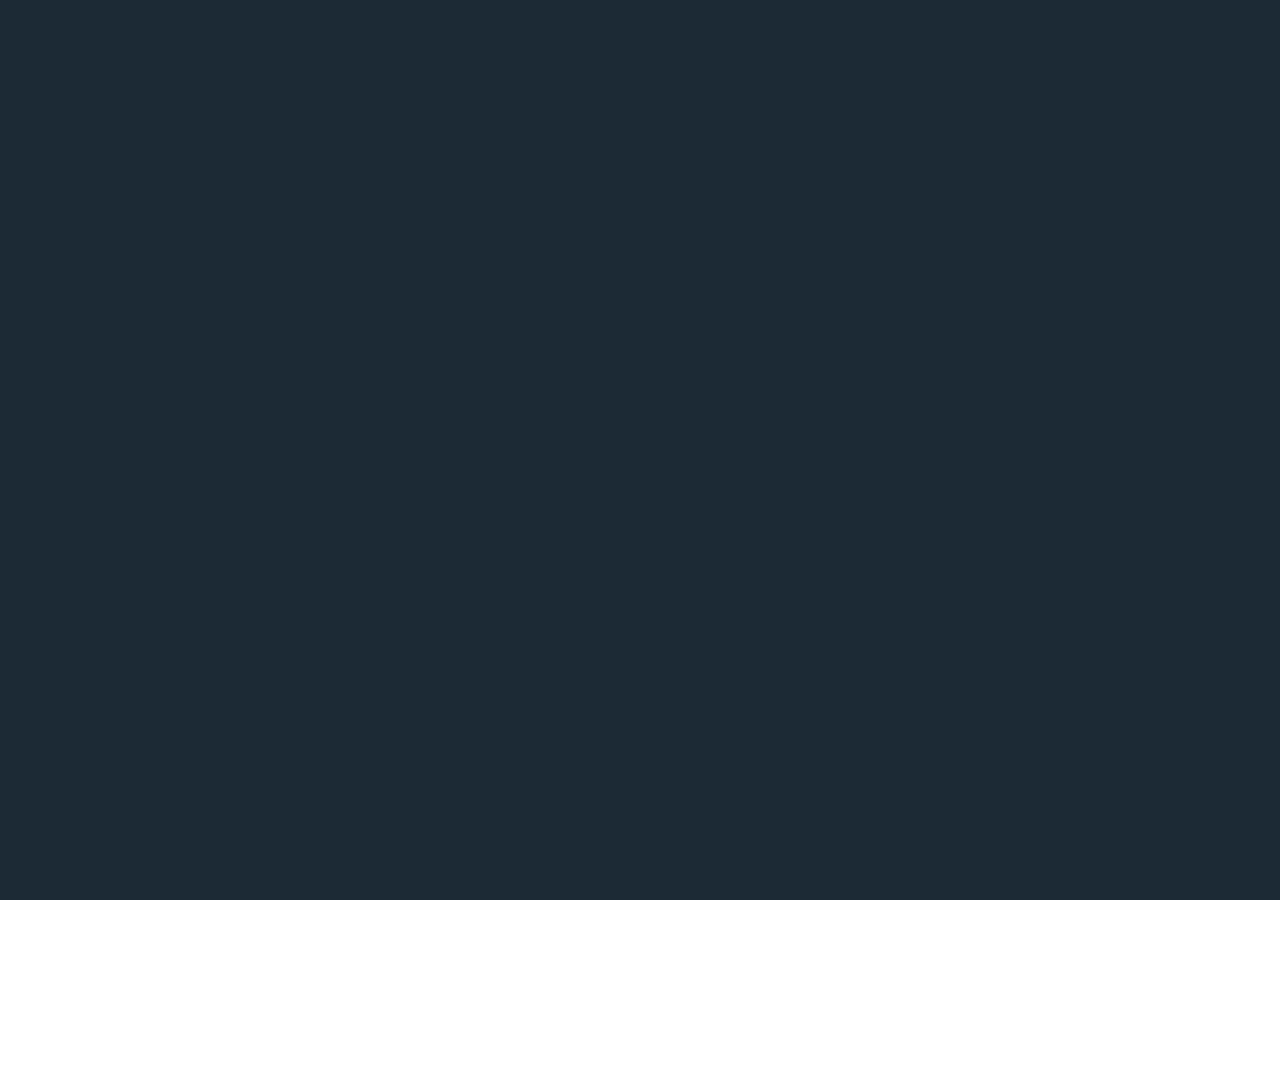
<file: video/cards.html>
<!DOCTYPE html>
<html lang="en">
<head>
<meta charset="UTF-8">
<meta name="viewport" content="width=1920, initial-scale=1">
<title>Ghost Fleet video cards</title>
<link rel="preconnect" href="https://fonts.googleapis.com">
<link rel="preconnect" href="https://fonts.gstatic.com" crossorigin>
<link href="https://fonts.googleapis.com/css2?family=Newsreader:ital,opsz,wght@1,6..72,400;1,6..72,500&family=Public+Sans:wght@400;500;600&display=swap" rel="stylesheet">
<style>
  /* Title, problem and closing cards for the demo video. Recorded at
     1920x1080 by video/record_scenes.py; play(cues) reveals each element
     when the narrator reaches its phrase. */
  :root { --ink:#1c2a35; --paper:#f5f8f8; --water:#e3ecee; --magenta:#a3165f; --soft:#a9bcc2; --grey:#4a5d65; }
  * { box-sizing: border-box; }
  html, body { margin: 0; width: 1920px; height: 1080px; overflow: hidden; font-family: "Public Sans", Arial, sans-serif; }
  .card { position: absolute; inset: 0; display: none; padding: 150px 160px; }
  .card.on { display: block; }
  .dark { background: var(--ink); color: #e8eff0; }
  .light { background: var(--paper); color: var(--ink); }
  .serif { font-family: "Newsreader", Georgia, serif; font-style: italic; }
  .reveal { opacity: 0; transform: translateY(28px); transition: opacity 1.1s ease, transform 1.4s cubic-bezier(.2,.7,.2,1); }
  .reveal.in { opacity: 1; transform: none; }
  .dim { transition: opacity 1s ease; }
  .dim.out { opacity: .28; }

  /* Slow drifting depth contours behind the dark cards */
  .contours { position: absolute; inset: -10%; opacity: .16; animation: drift 40s linear infinite; }
  @keyframes drift { from { transform: translate(0,0) rotate(0deg); } to { transform: translate(-90px,40px) rotate(2deg); } }

  /* Title */
  #title h1 { position: relative; margin: 250px 0 0; font-size: 190px; font-weight: 500; line-height: 1; letter-spacing: -3px; }
  #title .sub { position: relative; margin: 36px 0 0; font-size: 60px; color: #e8eff0; }
  #title .rule { position: relative; width: 0; height: 4px; margin-top: 70px; background: var(--magenta); transition: width 2.4s cubic-bezier(.2,.7,.2,1); }
  #title .rule.in { width: 420px; }
  #title .quote { position: relative; margin: 60px 0 0; font-size: 44px; color: var(--soft); }
  #title .quote span { display: inline-block; }

  /* Problem */
  #problem .lead { margin: 0; font-size: 34px; color: var(--grey); max-width: 1500px; line-height: 1.4; }
  #problem .cols { display: grid; grid-template-columns: repeat(3, 1fr); gap: 56px; margin-top: 90px; }
  #problem .col { border-top: 5px solid var(--magenta); padding-top: 34px; }
  #problem h3 { margin: 0 0 14px; font-size: 56px; font-weight: 600; }
  #problem .col p { margin: 0; font-size: 32px; line-height: 1.4; color: var(--grey); }
  #problem .question { margin-top: 100px; font-size: 76px; line-height: 1.12; max-width: 1560px; }

  /* Close */
  #close h2 { margin: 0; font-size: 80px; font-weight: 500; }
  #close .next { display: grid; grid-template-columns: repeat(3, 1fr); gap: 56px; margin-top: 70px; }
  #close .next div { border-top: 2px solid #55686f; padding-top: 28px; }
  #close .next h3 { margin: 0 0 12px; font-size: 44px; font-weight: 600; }
  #close .next p { margin: 0; font-size: 30px; line-height: 1.4; color: var(--soft); }
  #close .end { position: absolute; left: 160px; right: 160px; bottom: 150px; }
  #close .word { font-size: 150px; font-weight: 500; line-height: 1; letter-spacing: -2px; }
  #close .tag { margin-top: 20px; font-size: 56px; }
  #close .links { display: flex; gap: 70px; margin-top: 56px; font-size: 32px; }
  #close .links b { color: #e8eff0; }
  #close .links span { color: var(--soft); }
  #close .credit { margin-top: 26px; font-size: 22px; color: #7f949b; }
</style>
</head>
<body>
<svg class="contours" id="contours" viewBox="0 0 1920 1080" preserveAspectRatio="none" aria-hidden="true"></svg>

<section class="card dark" id="title">
  <h1 class="serif reveal" data-at="0">Ghost Fleet</h1>
  <p class="sub serif reveal" data-at="0.9">Hidden oil supply, seen from the sea.</p>
  <div class="rule" data-at="1.6"></div>
  <p class="quote serif"><span class="reveal" data-cue="A ship">A ship can turn off its beacon.</span> <span class="reveal" data-cue="But it cannot">But it cannot stop leaving a trail.</span></p>
</section>

<section class="card light" id="problem">
  <p class="lead reveal" data-cue="shadow fleet">Since 2022, a shadow fleet of ageing tankers has kept sanctioned Russian oil moving to market.</p>
  <div class="cols">
    <div class="col reveal" data-cue="rename"><h3>Rename</h3><p>The same hull sails under a new name every year or two.</p></div>
    <div class="col reveal" data-cue="flags of convenience"><h3>Re-flag</h3><p>It moves to registries with little oversight, even landlocked ones.</p></div>
    <div class="col reveal" data-cue="radio identities"><h3>Swap radio IDs</h3><p>A new MMSI breaks the history that ties it to its past.</p></div>
  </div>
  <p class="question serif reveal" data-cue="is that hidden supply">Is hidden oil supply rising or falling, and where is it moving?</p>
</section>

<section class="card dark" id="close">
  <h2 class="serif reveal" data-at="0">What's next</h2>
  <div class="next dim" id="next">
    <div class="reveal" data-cue="all eight hundred"><h3>All 892 ships, daily</h3><p>Screen the full list and refresh every day.</p></div>
    <div class="reveal" data-cue="licensed draft data"><h3>Activity into barrels</h3><p>Licensed draft data shows loaded or empty.</p></div>
    <div class="reveal" data-cue="licensed draft data" data-delay="0.6"><h3>Ships with no signal</h3><p>Satellite radar for tankers that go silent.</p></div>
  </div>
  <div class="end">
    <div class="word serif reveal" data-cue="Ghost Fleet.">Ghost Fleet</div>
    <div class="tag serif reveal" data-cue="The hidden fleet">The hidden fleet, made visible.</div>
    <div class="links reveal" data-cue="The hidden fleet" data-delay="1.2"><b>ghost-fleet.vercel.app</b><span>github.com/aaaditt/ghost-fleet</span></div>
    <div class="credit reveal" data-cue="The hidden fleet" data-delay="1.8">Data: OpenSanctions (CC BY-NC 4.0), Global Fishing Watch. Voice: ElevenLabs. Estimates, not proof of wrongdoing.</div>
  </div>
</section>

<script>
  // Hand-drawn-looking depth contours: a few smooth sine bands.
  (function drawContours() {
    const svg = document.getElementById("contours");
    let paths = "";
    for (let i = 0; i < 14; i++) {
      const y0 = 60 + i * 75, amp = 26 + (i % 4) * 9, ph = i * 0.7;
      let d = `M -40 ${y0}`;
      for (let x = -40; x <= 1960; x += 40) d += ` L ${x} ${(y0 + amp * Math.sin(x / 210 + ph) + 12 * Math.sin(x / 67 + ph * 2)).toFixed(1)}`;
      paths += `<path d="${d}" fill="none" stroke="#a9bcc2" stroke-width="1.4"/>`;
    }
    svg.innerHTML = paths;
  })();

  const card = new URLSearchParams(location.search).get("card") || "title";
  const el = document.getElementById(card);
  el.classList.add("on");
  document.getElementById("contours").style.display = el.classList.contains("dark") ? "block" : "none";

  // cues: {"phrase": seconds} measured from the narration start; lead: seconds before the voice starts.
  window.play = function (cues, lead) {
    for (const node of el.querySelectorAll("[data-at], [data-cue]")) {
      const base = node.dataset.cue ? (cues[node.dataset.cue] ?? 0) + lead : Number(node.dataset.at);
      const t = base + Number(node.dataset.delay || 0);
      setTimeout(() => node.classList.add("in"), t * 1000);
    }
    if (card === "close") {
      const t = (cues["Ghost Fleet."] ?? 0) + lead - 0.3;
      setTimeout(() => document.getElementById("next").classList.add("out"), t * 1000);
    }
  };
</script>
</body>
</html>
</file>
